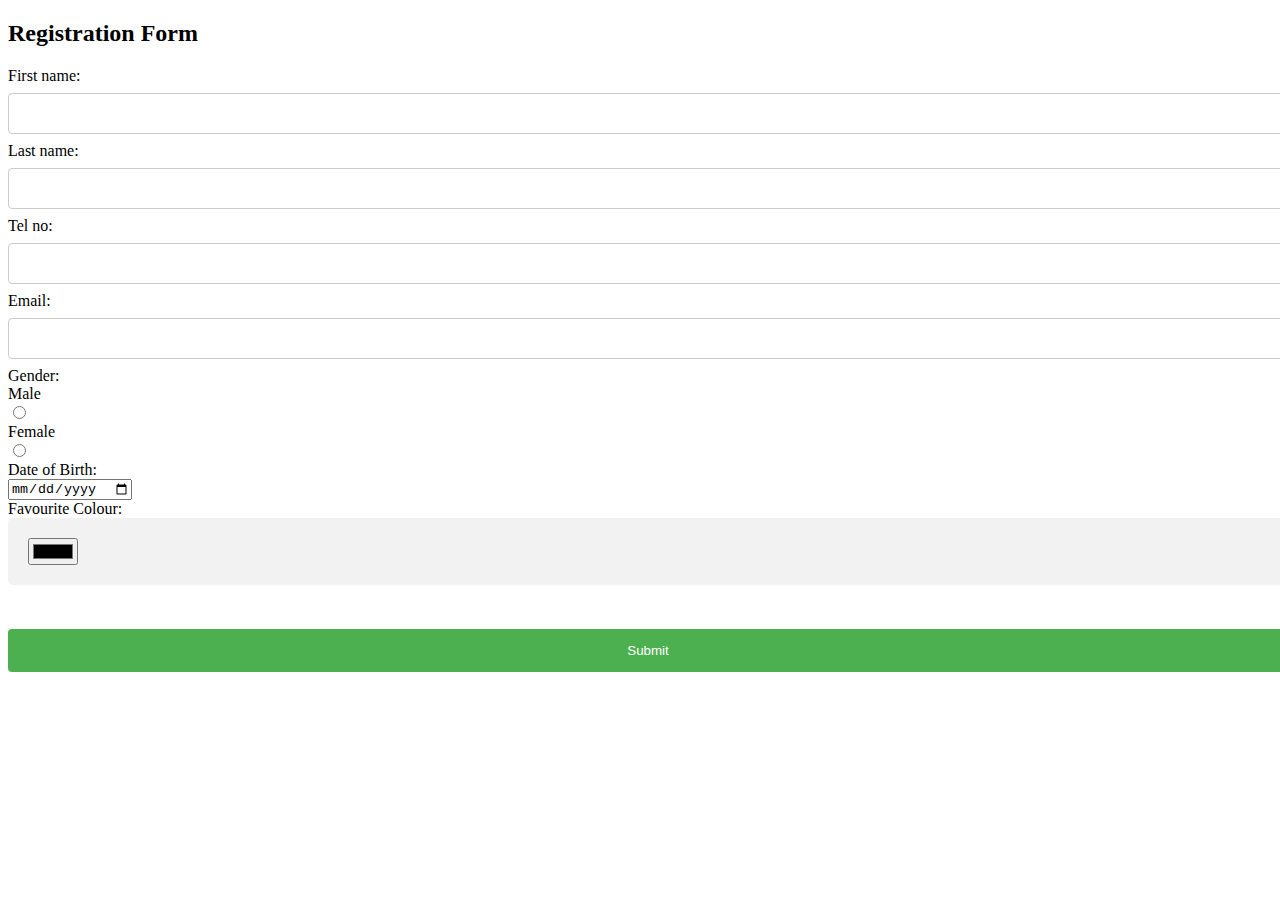
<file: week3/index.html>
<!DOCTYPE html>
<html>
<head>
  <link rel="stylesheet" href="style.css">
</head>  
<body>
<h2>Registration Form</h2>

<form action="/login.html">
  <label for="fname">First name:</label><br>
  <input type="text" id="fname" name="fname" value=""><br>
  <label for="lname">Last name:</label><br>
  <input type="text" id="lname" name="lname" value=""><br>
  <label for="tel">Tel no:</label><br>
  <input type="text" id="tel" name="Tel no" value=""><br>
  <label for="email">Email:</label><br>
  <input type="text" id="email" name="Email" value=""><br>
  <label for="gender">Gender:</label><br>
  <label for="lname">Male</label><br>
   <input type="radio" id="gender" name="Gender" value=""><br
  <label for="lname">Female</label><br>
    <input type="radio" id="gender" name="Gender" value=""><br>
  <label for="DOB">Date of Birth:</label><br>
  <input type="date" id="birthday" name="birthday"><br>
  <label for="Colour">Favourite Colour:</label><br>
  <div>
    <input type="color" id="Favourite Colour" name="Favourite Colour"
           value="#eee">
    <label for="colour"></label>
</div><br><br>

  <input type="submit" value="Submit">
</form> 

</body>
</html>
</file>
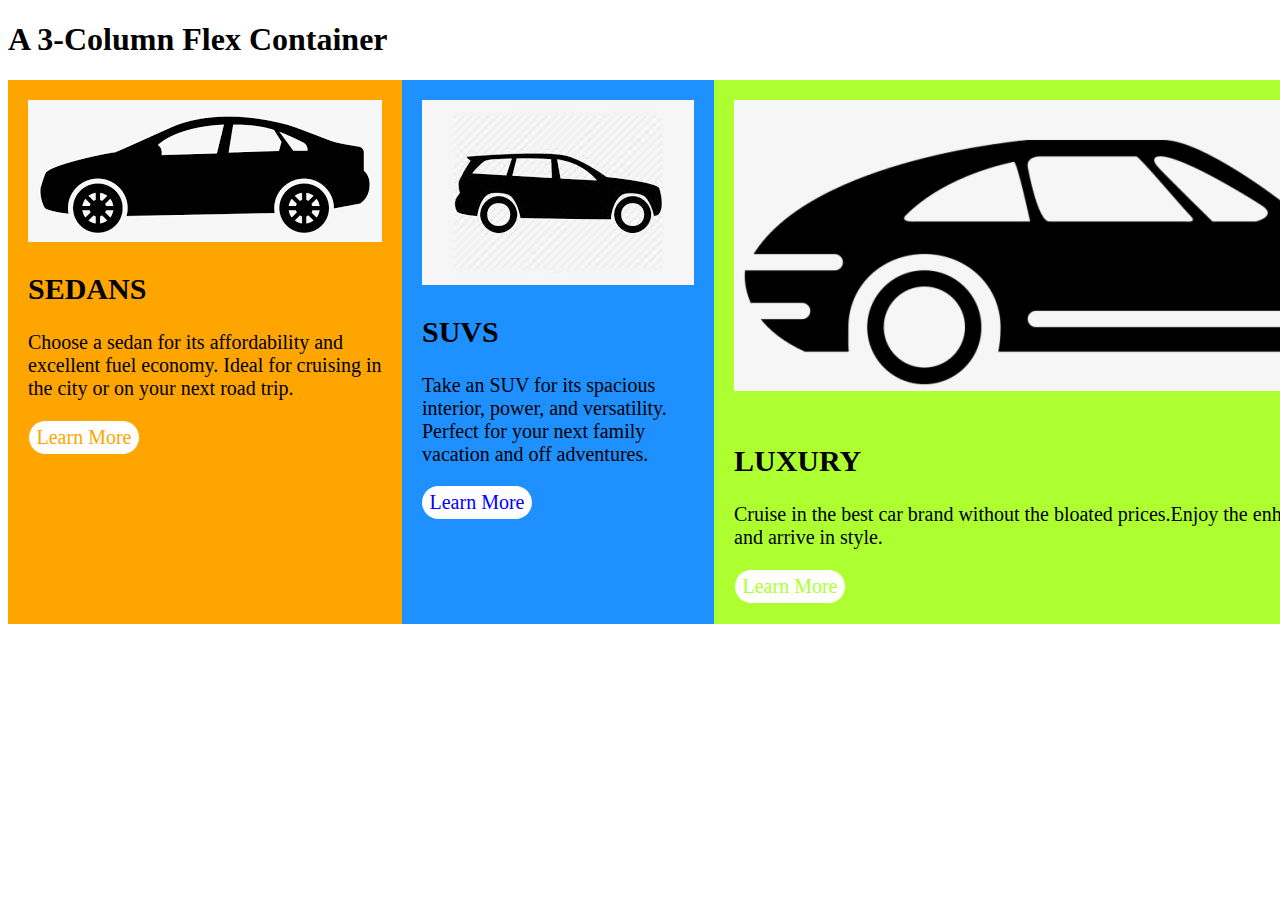
<file: week4/index.html>
<!DOCTYPE html>
<html>

<head>
  <style>
    .flex-container {
      display: flex;
      background-color: DodgerBlue;
    }

    .flex-container>div {
      margin: 0;
      padding: 20px;
      font-size: 20px;
    }

    .col1 {
      background-color: orange;
    }

    .col2 {
      background-color: blue-green;
    }

    .col3 {
      background-color: greenyellow;
    }

    .rcorners1 {
      border: 1px solid orange;
      border-radius: 40px;
      background: #fff;
      padding: 5px;
      width: 100px;
      height: 3fr;
      text-align: center;
      color: orange;
      font-size: 5 px;
    }

    .rcorners2 {
      border: 1px solid blue-green;
      border-radius: 40px;
      background: #fff;
      padding: 5px;
      width: 100px;
      height: 3fr;
      text-align: center;
      color: blue;
      font-size: 5 px;
    }

    .rcorners3 {
      border: 1px solid greenyellow;
      border-radius: 40px;
      background: #fff;
      padding: 5px;
      width: 100px;
      height: 3fr;
      text-align: center;
      color: greenyellow;
      font-size: 5 px;
    }
  </style>
</head>

<body>

  <h1>A 3-Column Flex Container</h1>

  <div class="flex-container">

    <div class="col1">
    <img src="img/sedans.png">
      <h2>SEDANS</h2>
      <p>Choose a sedan for its affordability and excellent fuel economy. Ideal for cruising in the city or on your next
        road trip. </p>
      <div class="rcorners1">Learn More</div>
    </div>
    <div class="col2">
      <img src="img/suv.jpeg">
      <h2>
        SUVS
      </h2>
      <p>
        Take an SUV for its spacious interior, power, and versatility. Perfect for your next family vacation and off
        adventures.
      </p>
      <div class="rcorners2">Learn More</div>
    </div>
    <div class="col3">
      <div>
        <img src= "img/luxury.png">
        <img border: 5px;>
      </div>
      <h2>LUXURY</h2>
      <p>
        Cruise in the best car brand without the bloated prices.Enjoy the enhance comfort of a luxury rental and arrive
        in style.
      </p>
      <div class="rcorners3">Learn More</div>
    </div>
  </div>
</body>

</html>
</file>
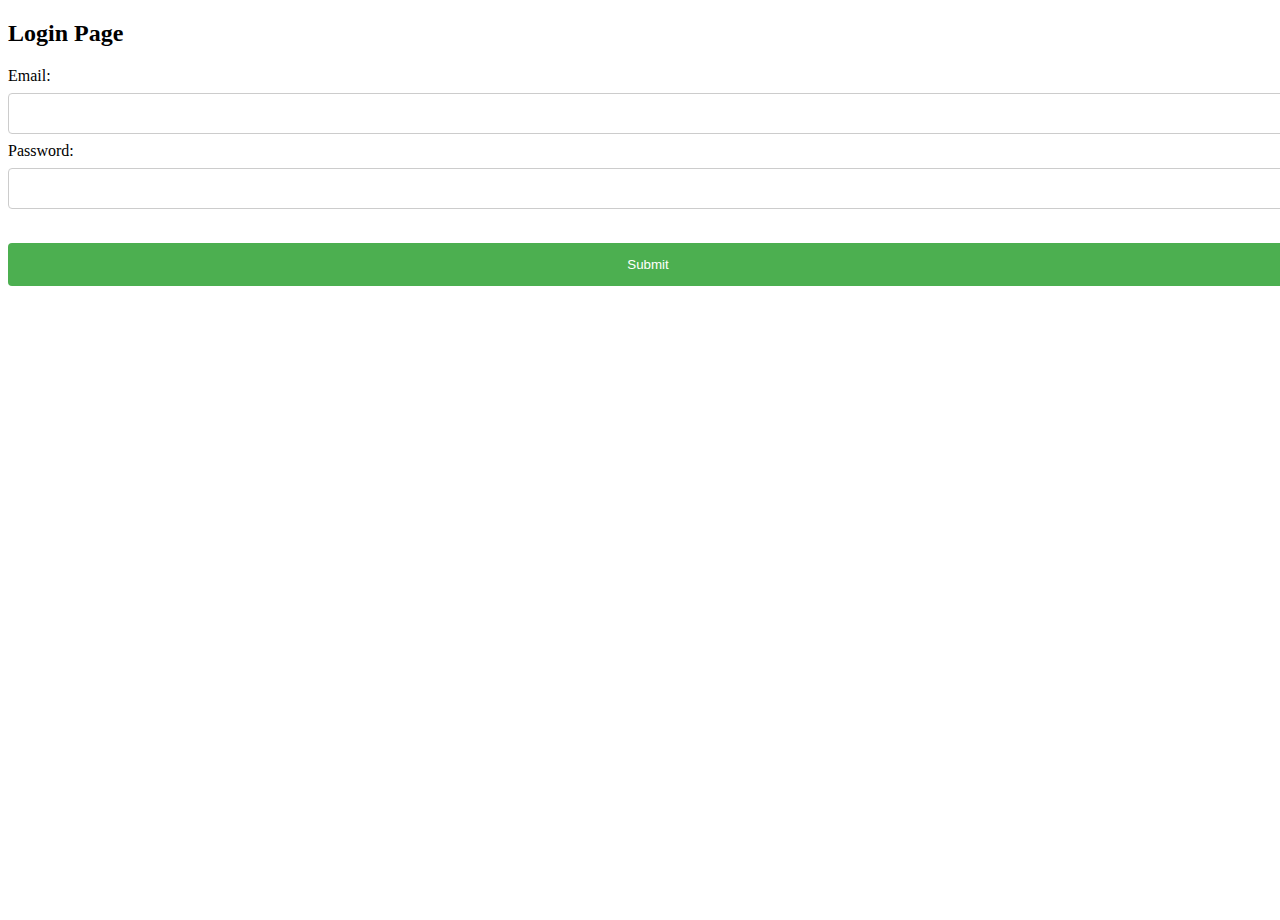
<file: week3/login.html>
<!DOCTYPE html>
<html>
<head>
  <link rel="stylesheet" href="style.css">
</head>  
<body> 
    <h2>Login Page</h2>
<form action="/successpage.html">
<label for="email">Email:</label><br>
  <input type="text" id="email" name="Email" value=""><br>
  <label for="password">Password:</label><br>
  <input type="text" id="password" name="Password" value=""><br><br>
   <input type="submit" value="Submit">
</body>
</html>
</file>
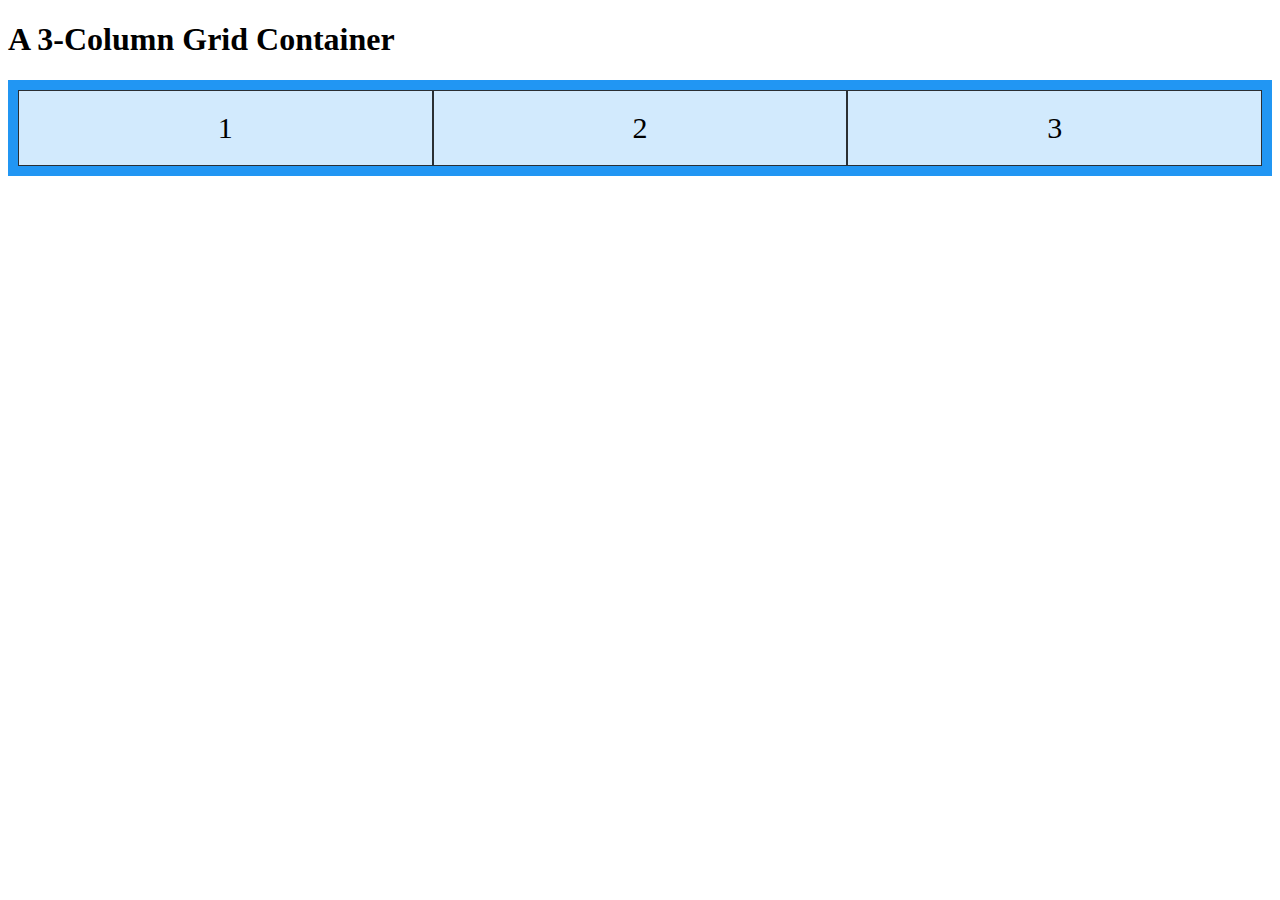
<file: week4/grid.html>
<!DOCTYPE html>
<html>
<head>
<style>
.grid-container {
  display: grid;
  grid-template-columns: auto auto auto;
  background-color: #2196F3;
  padding: 10px;
}
.grid-item {
  background-color: rgba(255, 255, 255, 0.8);
  border: 1px solid rgba(0, 0, 0, 0.8);
  padding: 20px;
  font-size: 30px;
  text-align: center;
}
</style>
</head>
<body>

<h1>A 3-Column Grid Container</h1>


<div class="grid-container">
  <div class="grid-item">1</div>
  <div class="grid-item">2</div>
  <div class="grid-item">3</div>  
</div>
</body>
</html>
</file>
<file: week3/style.css>
html, body {
  height: 100%;
  width: 100%;
}

input[type=text], select {
  width: 100%;
  padding: 12px 20px;
  margin: 8px 0;
  display: inline-block;
  border: 1px solid #ccc;
  border-radius: 4px;
  box-sizing: border-box;
}

input[type=submit] {
  width: 100%;
  background-color: #4CAF50;
  color: white;
  padding: 14px 20px;
  margin: 8px 0;
  border: none;
  border-radius: 4px;
  cursor: pointer;
}

input[type=submit]:hover {
  background-color: #45a049;
}

div {
  border-radius: 5px;
  background-color: #f2f2f2;
  padding: 20px;
}
</file>
